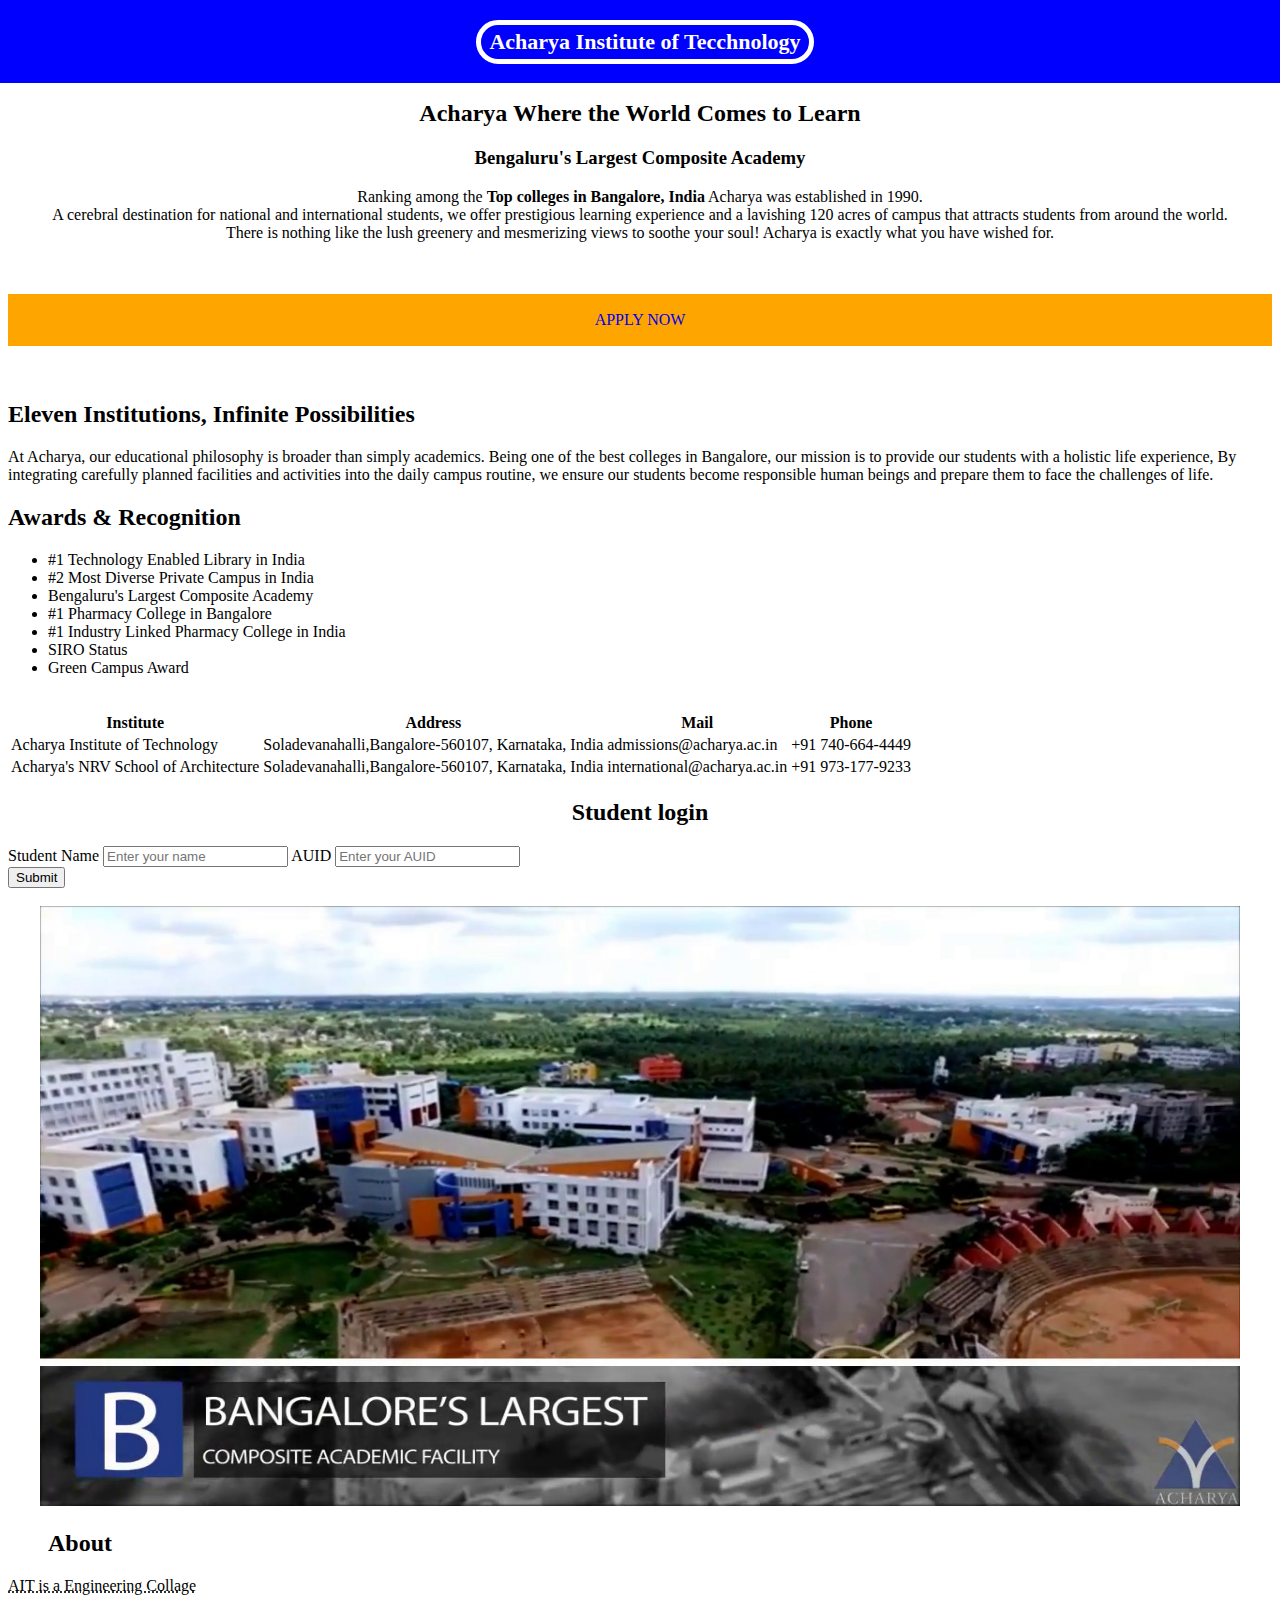
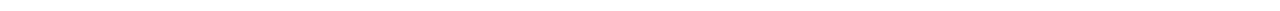
<file: HTML/index.html>
<!DOCTYPE html>
<html>
<head>
	<link rel="stylesheet" type="text/css" href="CSS/styles.css">
	<title>Acharya Institute of Technology</title>
</head>
<body>
	<header>
		<h1>Acharya Institute of Tecchnology</h1>
    </header>
	<br><br><br><br>
	<h2><center>Acharya Where the World Comes to Learn</center></h2>
	<h3><center>Bengaluru's Largest Composite Academy</center></h3>

	<!--Paragraph-->
	<p><center>Ranking among the <strong>Top colleges in Bangalore, India</strong> Acharya was established in 1990.<br>
	 A cerebral destination for national and international students, we offer prestigious learning experience and a lavishing 120 acres of campus that attracts students from around the world.<br> There is nothing like the lush greenery and mesmerizing views to soothe your soul! Acharya is exactly what you have wished for.</center></p>
		<br>
		<br>
		<nav>
			<p><center><a href="https://admissions.acharya.ac.in/"target="-blank">APPLY NOW</a></center></p>
	    </nav>
		<br>
		<br>
		<h2>Eleven Institutions, Infinite Possibilities</h2>
		<p>At Acharya, our educational philosophy is broader than simply academics. Being one of the best colleges in Bangalore, our mission is to provide our students with a holistic life experience, By integrating carefully planned facilities and activities into the daily campus routine, we ensure our students become responsible human beings and prepare them to face the challenges of life.</p>
		<h2>Awards & Recognition</h2>

		<!--List-->
		<ul>
			<li>#1 Technology Enabled Library in India</li>
		    <li>#2 Most Diverse Private Campus in India</li>
		    <li>Bengaluru's Largest Composite Academy</li>
		    <li>#1 Pharmacy College in Bangalore</li>
		    <li>#1 Industry Linked Pharmacy College in India</li>
		    <li>SIRO Status</li>
		    <li>Green Campus Award</li>
		</ul>
		<br>

		<table>
			<thead>
				<th>Institute</th>
				<th>Address</th>
				<th>Mail</th>
				<th>Phone</th>
			</thead>

			<tbody>
				<tr>
					<td>Acharya Institute of Technology  </td>
					<td>Soladevanahalli,Bangalore-560107, Karnataka, India  </td>
					<td>admissions@acharya.ac.in  </td>
					<td>+91 740-664-4449  </td>
				</tr>
				<tr>
					<td>Acharya's NRV School of Architecture  </td>
					<td>Soladevanahalli,Bangalore-560107, Karnataka, India  </td>
					<td>international@acharya.ac.in  </td>
					<td>+91 973-177-9233  </td>
				</tr>
			</tbody>

		</table>

		<h2><center>Student login</center></h2>

		<form action="process.php" method="GET">
			<div>
				<label>Student Name</label> 
				<input type = "text" placeholder="Enter your name" name = "Student Name">
				<label>AUID</label>
				<input type="text" placeholder="Enter your AUID" name="AUID">
			</div>
	    </form>
	    <button>Submit</button>
	    <br>
	    <br>
	    <div class="image">
	    <a href="image/acharya.jpg">
	    	<img src="image/acharya.jpg" width="1200" height="600">
	    </a>
	    </div>

	    <blockquote cite="https://www.acharya.ac.in/about">
	    	<h2>About</h2>
	    </blockquote>

	    <p><abbr title="Acharya Institute of Tecchnology">AIT is a Engineering Collage</p>

</body>
</html>
</file>
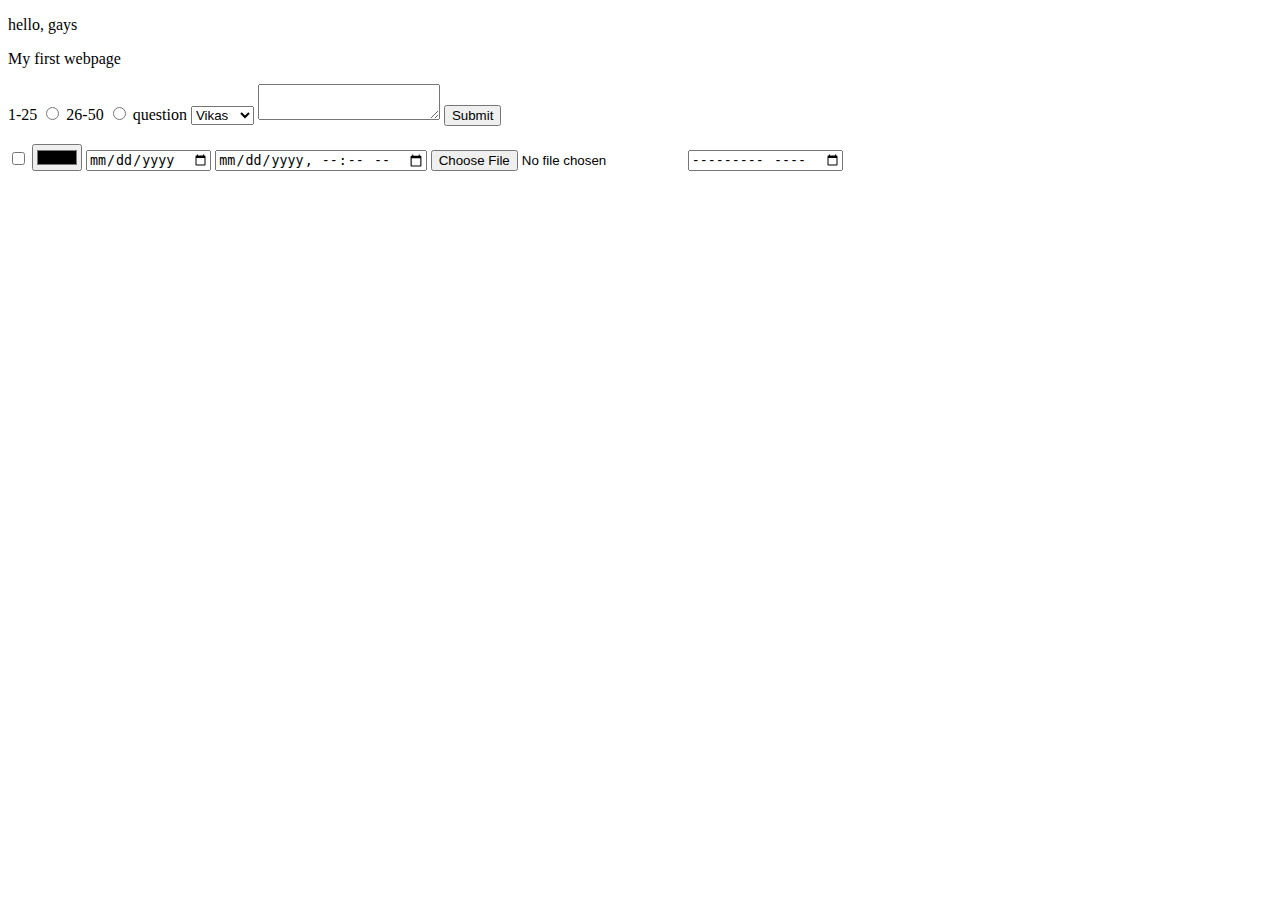
<file: HTML/index2.html>
<!DOCTYPE html>
<html>
<head>
	<link rel="stylesheet" type="text/css" href="CSS/styles.css">
	<title>Learning HTML</title>
</head>
<body>
	<p class="A">hello, gays</p>
	<p>My first webpage</p>
	<form>
		<label for="option 1">1-25</label>
		<input type="radio" name="Age" value="1-25" id="option 1" required>
		<label for="option 2">26-50</label>
		<input type="radio" name="Age" value="26-50" id="option 2" required>
		<label for="quastion">question</label>
		<select name="question id="question>
			<option value="q1">Vikas</option>
			<option value="q2">Sanjay</option>
		</select>

		<textarea required></textarea>
		<button>Submit</button><br><br>
		<input type="checkbox" name="box">
		<input type="color" name="col">
		<input type="date" name="date">
		<input type="datetime-local" name="local">
		<input type="file" name="file">
		<input type="month" name="no">

	</form>

</body>
</html>
</file>
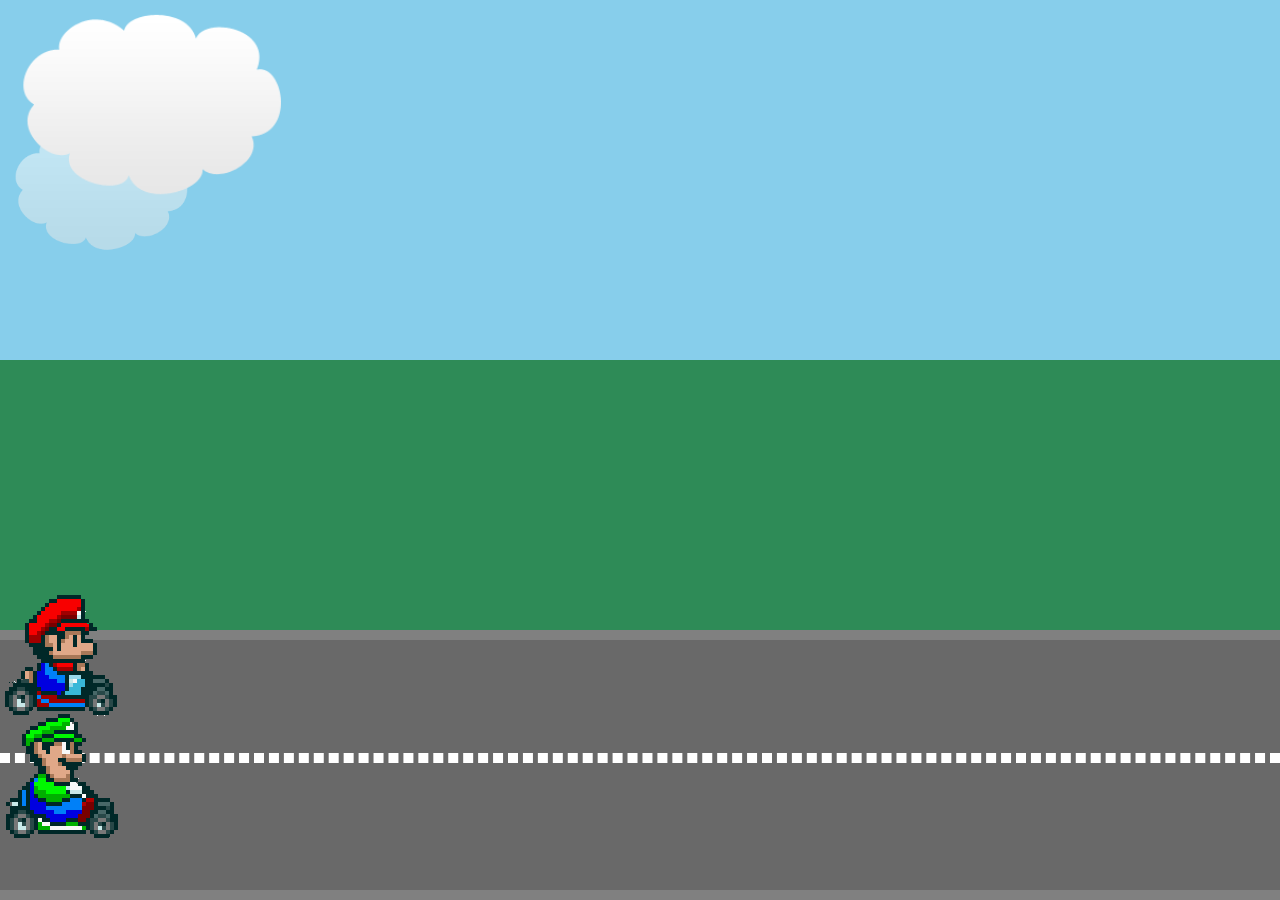
<file: HTML/index3.html>
<!DOCTYPE html>
<html>
<head>
	<link rel="stylesheet" type="text/css" href="CSS/styles3.css">
	<title>Mario Kart Animations</title>
</head>
<body>
	<div class="sky">
		<img class="cloud" src="image/cloud.png">
		<img class="cloud" src="image/cloud.png">
	</div>
	<div class="grass"></div>
	<div class="road">
		<div class="lines"></div>
		<img class="mario" src="image/mario.png">
		<img class="luigi" src="image/luigi.png">
	</div>
</body>
</html>
</file>
<file: HTML/CSS/styles.css>
header{
	background-color: blue;
	padding: 5px;
	text-align: center;
	position: fixed;
	width: 100%;
	top: 0;
	left: 0;
}
header h1{
	font-size: 22px;
	color: white;
	border: 5px solid white;
	padding: 4px 8px;
	display: inline-block;
	border-radius: 30px;
}
nav{
	background-color: orange;
	padding: 1px;
	position: sticky;
	top: 83px;
}
nav a{
	text-decoration: none;
}
.image{
	text-align: center;
	max-width: 100%;
}
</file>
<file: HTML/CSS/styles3.css>
html, body{
	height: 100%;
	width: 100%;
	overflow: hidden;
	margin: 0;
}

.grass, .sky, .road{
	position: relative;
}

.sky{
	height: 40%;
	background: skyblue;
}

.grass{
	height: 30%;
	background: seagreen;
}

.road{
	height: 30%;
	background: dimgray;
	box-sizing: border-box;
	border-top: 10px solid gray;
	border-bottom: 10px solid gray;
	width: 100%;
}

.lines{
	box-sizing: border-box;
	border: 5px dashed #fff;
	height: 0px;
	width: 100%;
	position: absolute;
	top: 45%;
}

.mario{
	position: absolute;
	top: -50px;
	left: 0px;
	animation-name: drive;
	animation-duration: 3s;
	animation-fill-mode: both;
	animation-iteration-count: infinite;
	animation-timing-function: linear;
}

.luigi{
	position: absolute;
	top: 70px;
	left: 0;
	animation-name: drive;
	animation-duration: 5s;
	animation-fill-mode: both;
	animation-iteration-count: infinite;
	animation-timing-function: linear;
}

.cloud{
	position: absolute;
}

.cloud:nth-child(1){
	width: 200px;
	top: 120px;
	opacity: 0.5;
	animation: wind 80s linear infinite reverse;
}

.cloud:nth-child(2){
	width: 300px;
	top: 0;
	animation: wind 50s linear infinite reverse;
}

@keyframes drive{
	from{ transform: translateX(-100px); }
	to{ transform: translateX(1000px); }
}

@keyframes wind{
	from{left: -300px;}
	to{left: 100%;}
}
</file>
